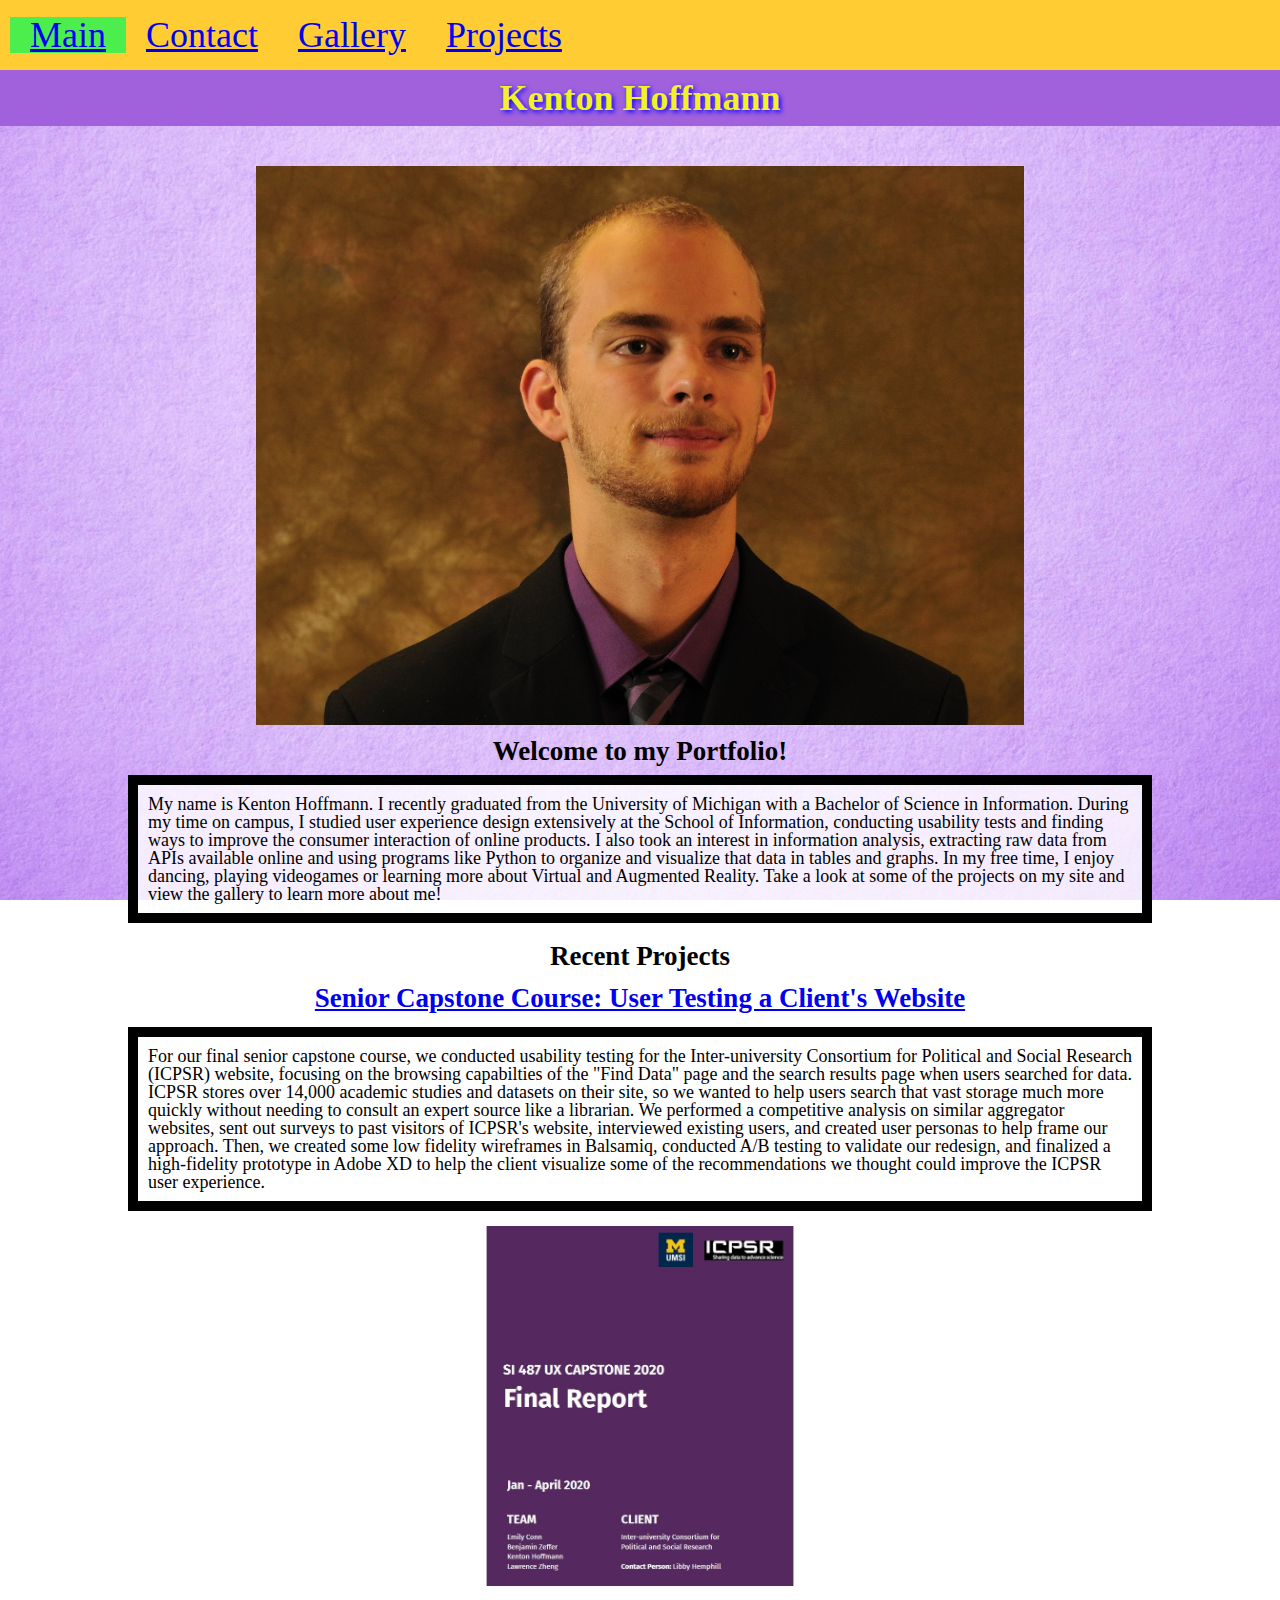
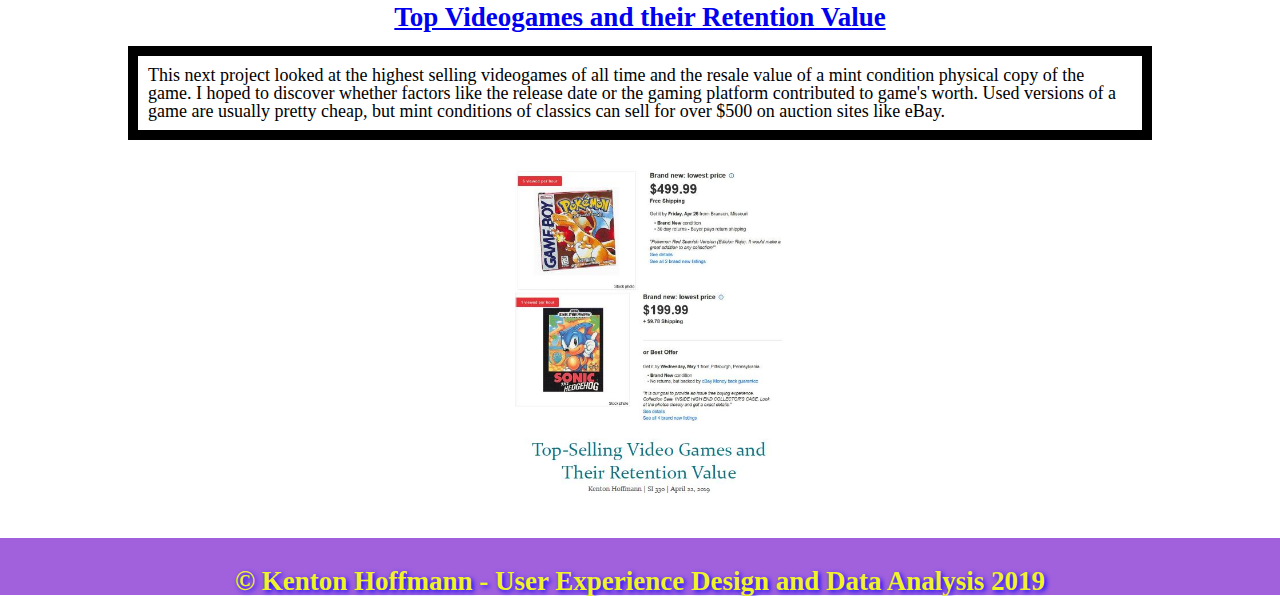
<file: index.html>
<!DOCTYPE html>
<html lang="en" dir="ltr">
  <head>
  <!-- Global site tag (gtag.js) - Google Analytics -->
  <script async src="https://www.googletagmanager.com/gtag/js?id=UA-152072612-1"></script>
  <script>
  window.dataLayer = window.dataLayer || [];
  function gtag(){dataLayer.push(arguments);}
  gtag('js', new Date());

  gtag('config', 'UA-152072612-1');
  </script>
  <!-- Code for Google Analytics -->

    <meta charset="utf-8">
    <meta name="viewport" content="width=device-width, initial-scale=1.0">
    <link rel="stylesheet" type="text/css" href="css/html5reset.css">
    <link rel="stylesheet" type="text/css" href="css/style.css">
    <title>Kenton Hoffmann's Portfolio: Main</title>
  </head>
  <body>
    <div class="skip"><a href="#main">Skip to Main Content</a></div>
    <div class="nav">
      <nav class= "navbar">
        <ul class="menu">
         <li class = "current"><a href="index.html">Main</a></li>
         <li class = "nav-item"><a href="contact.html">Contact</a></li>
         <li class = "nav-item"><a href="gallery.html">Gallery</a></li>
         <li class = "nav-item"><a href="projects.html">Projects</a></li>
       </ul>
      </nav>
    </div>
    <main>
    <header id="main">
      <h1>Kenton Hoffmann</h1>
    </header>

      <div class="main-grid">
        <div class="main-grid-image">
            <img src="images/kenton_hoffmann.jpg" alt="Photo of Kenton."/>
        </div>
        <h2 id = "introduction">Welcome to my Portfolio!</h2>
        <p id = 'introduction-text'>
          My name is Kenton Hoffmann. I recently graduated from the University of Michigan with a Bachelor of Science in Information. During my time on campus, I studied user experience design extensively at the School of Information, conducting usability tests and finding ways to improve
          the consumer interaction of online products. I also took an interest in information analysis, extracting raw data from APIs available online and using programs like Python to organize and visualize that data in tables and graphs. In my free time, I enjoy dancing, playing videogames or
          learning more about Virtual and Augmented Reality. Take a look at some of the projects on my site and view the gallery to learn more about me!
        </p>
      </div>
    <div class = "recent-projects">
    <h2 id= "recent-projects-list" >Recent Projects</h2>
    <h2 id = "recent-p1-header"><a href = "projects/SI487FinalReport.pdf">Senior Capstone Course: User Testing a Client's Website</a></h2>
      <p id ="recent-p1-text">
        For our final senior capstone course, we conducted usability testing for the Inter-university Consortium for Political and Social Research (ICPSR) website, focusing on the browsing capabilties of the "Find Data" page and the search results page when users searched for data. ICPSR stores over 14,000 academic studies and datasets on their site,
        so we wanted to help users search that vast storage much more quickly without needing to consult an expert source like a librarian. We performed a competitive analysis on similar aggregator websites, sent out surveys to past visitors of ICPSR's website, interviewed existing users, and created user personas to help frame our approach. Then, we created some low fidelity wireframes in Balsamiq, conducted A/B testing to validate our redesign, and finalized a high-fidelity prototype in Adobe XD to help the client visualize some of the recommendations we thought could improve the ICPSR user experience.      </p>
      <div class = "recent-p1-pic">
      <img src='images/SI487finalreport.jpg' alt="A preview of my team's final report on the usability of the ICPSR website.">
    </div>
    <h2 id ="recent-p2-header"><a href ="projects/top_videogames_retention_value.pdf">Top Videogames and their Retention Value</a></h2>
      <p id = "recent-p2-text">
        This next project looked at the highest selling videogames of all time and the resale value of a
        mint condition physical copy of the game. I hoped to discover whether factors like the release date or the gaming platform contributed to game's worth.
        Used versions of a game are usually pretty cheap, but mint conditions of classics can sell for over $500 on auction sites like eBay.
      </p>
      <div class = "recent-p2-pic">
      <img src='images/top_videogames_preview.jpg' alt='A preview of my project comparing the resale value across the top selling videogames'>
    </div>
      </div>
      </main>
      <footer>
            <h2>&copy; Kenton Hoffmann - User Experience Design and Data Analysis 2019</h2>
      </footer>
      </body>
    </html>
</file>
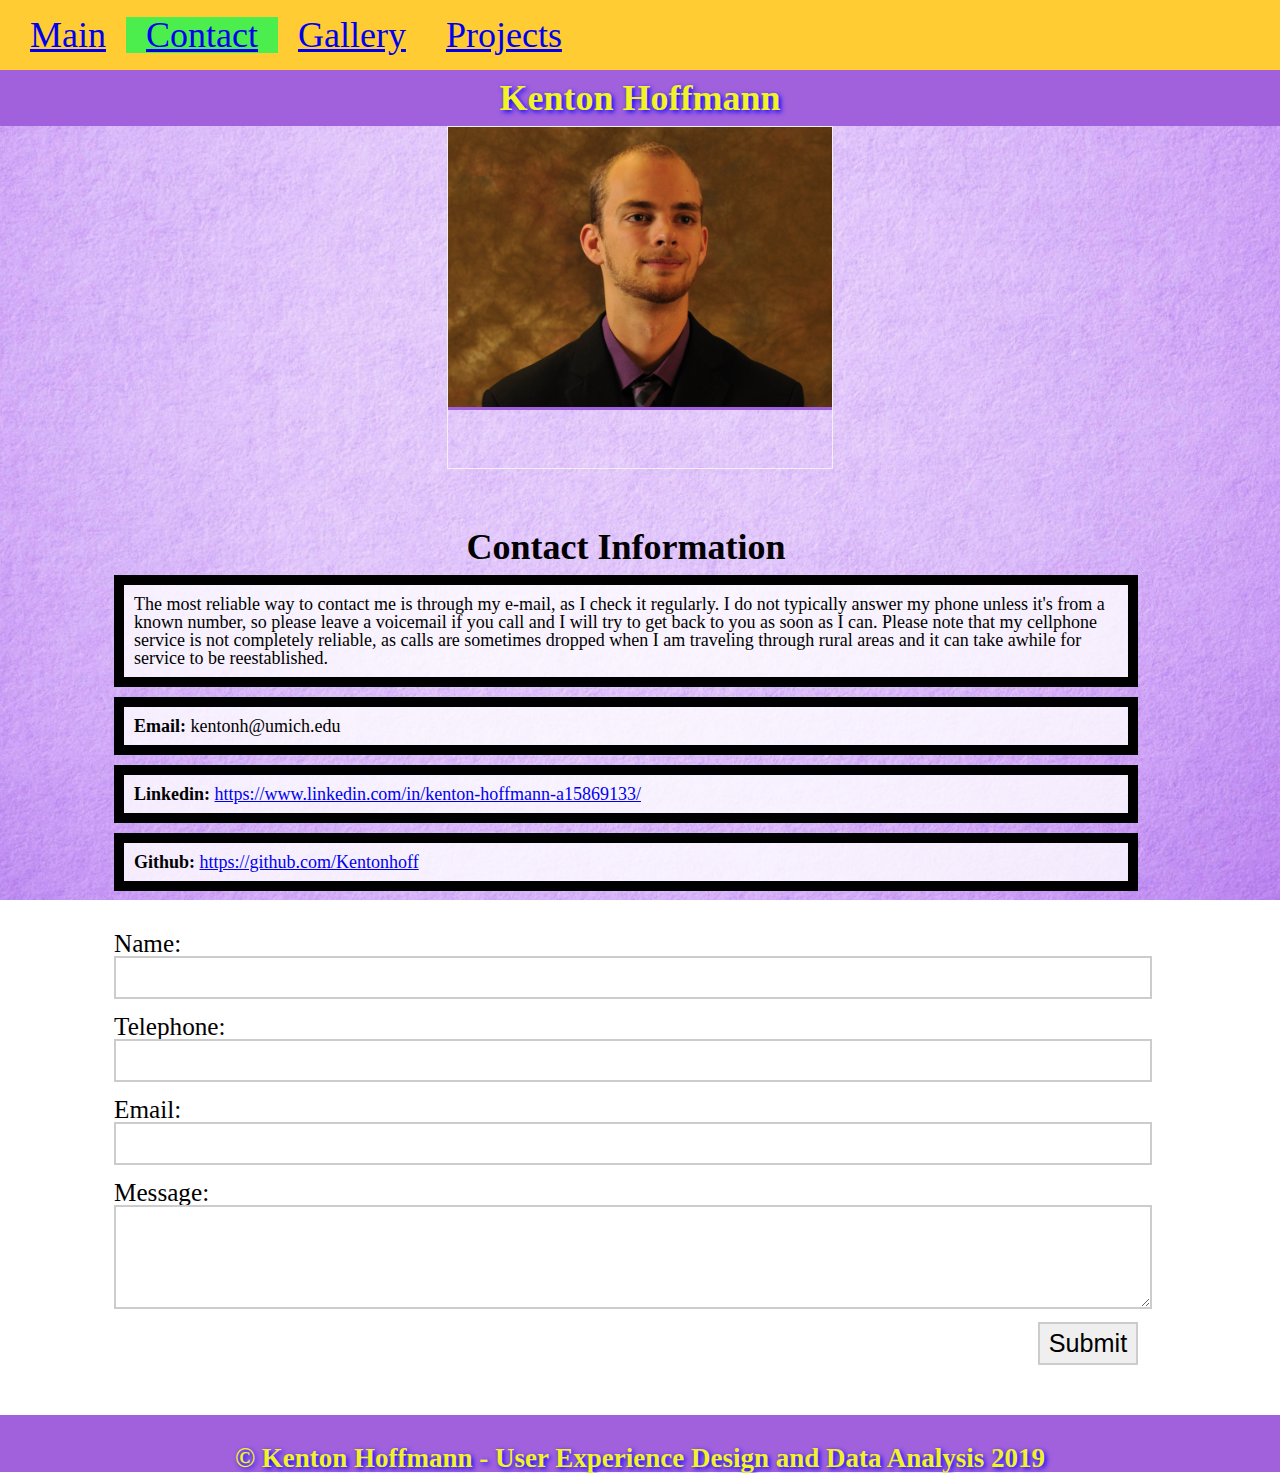
<file: contact.html>
<!DOCTYPE html>
<html lang="en">
  <head>
  <!-- Global site tag (gtag.js) - Google Analytics -->
  <script async src="https://www.googletagmanager.com/gtag/js?id=UA-152072612-1"></script>
  <script>
  window.dataLayer = window.dataLayer || [];
  function gtag(){dataLayer.push(arguments);}
  gtag('js', new Date());

  gtag('config', 'UA-152072612-1');
  </script>
  <!-- Code for Google Analytics -->
    <meta charset="utf-8">
    <link rel="stylesheet" type="text/css" href="css/html5reset.css">
    <link rel="stylesheet" type="text/css" href="css/style.css">
    <meta name = 'viewport' content='width=device-width, initial-scale=1'>
    <title>Kenton Hoffmann's Portfolio: Contact</title>
  </head>
 <body>
   <div class="skip"><a href="#main">Skip to Main Content</a></div>
     <div class = "nav">
       <nav class= "navbar">
         <ul class="menu">
         <li class = "nav-item"><a href="index.html">Main</a></li>
         <li class = "current"><a href="contact.html">Contact</a></li>
         <li class = "nav-item"><a href="gallery.html">Gallery</a></li>
         <li class = "nav-item"><a href="projects.html">Projects</a></li>
       </ul>
     </nav>
   </div>
   <main>
   <header id="main">
     <h1>Kenton Hoffmann</h1>
   </header>
   <div class="flip-card">
        <div class="flip-card-inner">
          <div class="flip-card-front">
              <img src="images/kenton_hoffmann.jpg" alt="Photo of Kenton."/>
          </div>
          <div class="flip-card-back">
              <p><strong>Phone:</strong> (517)303-7052</p>
          </div>
        </div>
    </div>
     <div class = "contact-information">
       <h1>Contact Information </h1>
       <p id = 'contact-paragraph'>The most reliable way to contact me is through my e-mail, as I check it regularly. I do not typically answer my phone unless it's from a known number, so please leave a voicemail if you call and I will try to get back to you as soon as I can.
         Please note that my cellphone service is not completely reliable, as calls are sometimes dropped when I am traveling through rural areas and it can take awhile for service to be reestablished.
       </p>
       <p id ='contact-email'><strong>Email:</strong> kentonh@umich.edu</p>
       <p id= 'contact-linkedin'><strong>Linkedin:</strong> <a href = "https://www.linkedin.com/in/kenton-hoffmann-a15869133/">https://www.linkedin.com/in/kenton-hoffmann-a15869133/</a></p>
       <p id= 'contact-github'><strong>Github:</strong> <a href = "https://github.com/Kentonhoff">https://github.com/Kentonhoff</a></p>
     <div id="contact-area">
			<form action="https://formspree.io/xknnrwpo" method="POST">
				<label for="Name">Name:</label>
				<input type="text" name="Name" id="Name" />

				<label for="Telephone">Telephone:</label>
				<input type="text" name="Telephone" id="Telephone" />

				<label for="Email">Email:</label>
				<input type="text" name="Email" id="Email" />

				<label for="Message">Message:</label><br />
				<textarea name="Message" rows="20" cols="20" id="Message"></textarea>

				<input type="submit" name="submit" value="Submit" class="submit-button" />
			</form>
			<div style="clear: both;"></div>
		</div>
    </div>
    </main>
     <footer>
        <h2>&copy; Kenton Hoffmann - User Experience Design and Data Analysis 2019</h2>
    </footer>
    </body>
  </html>
</file>
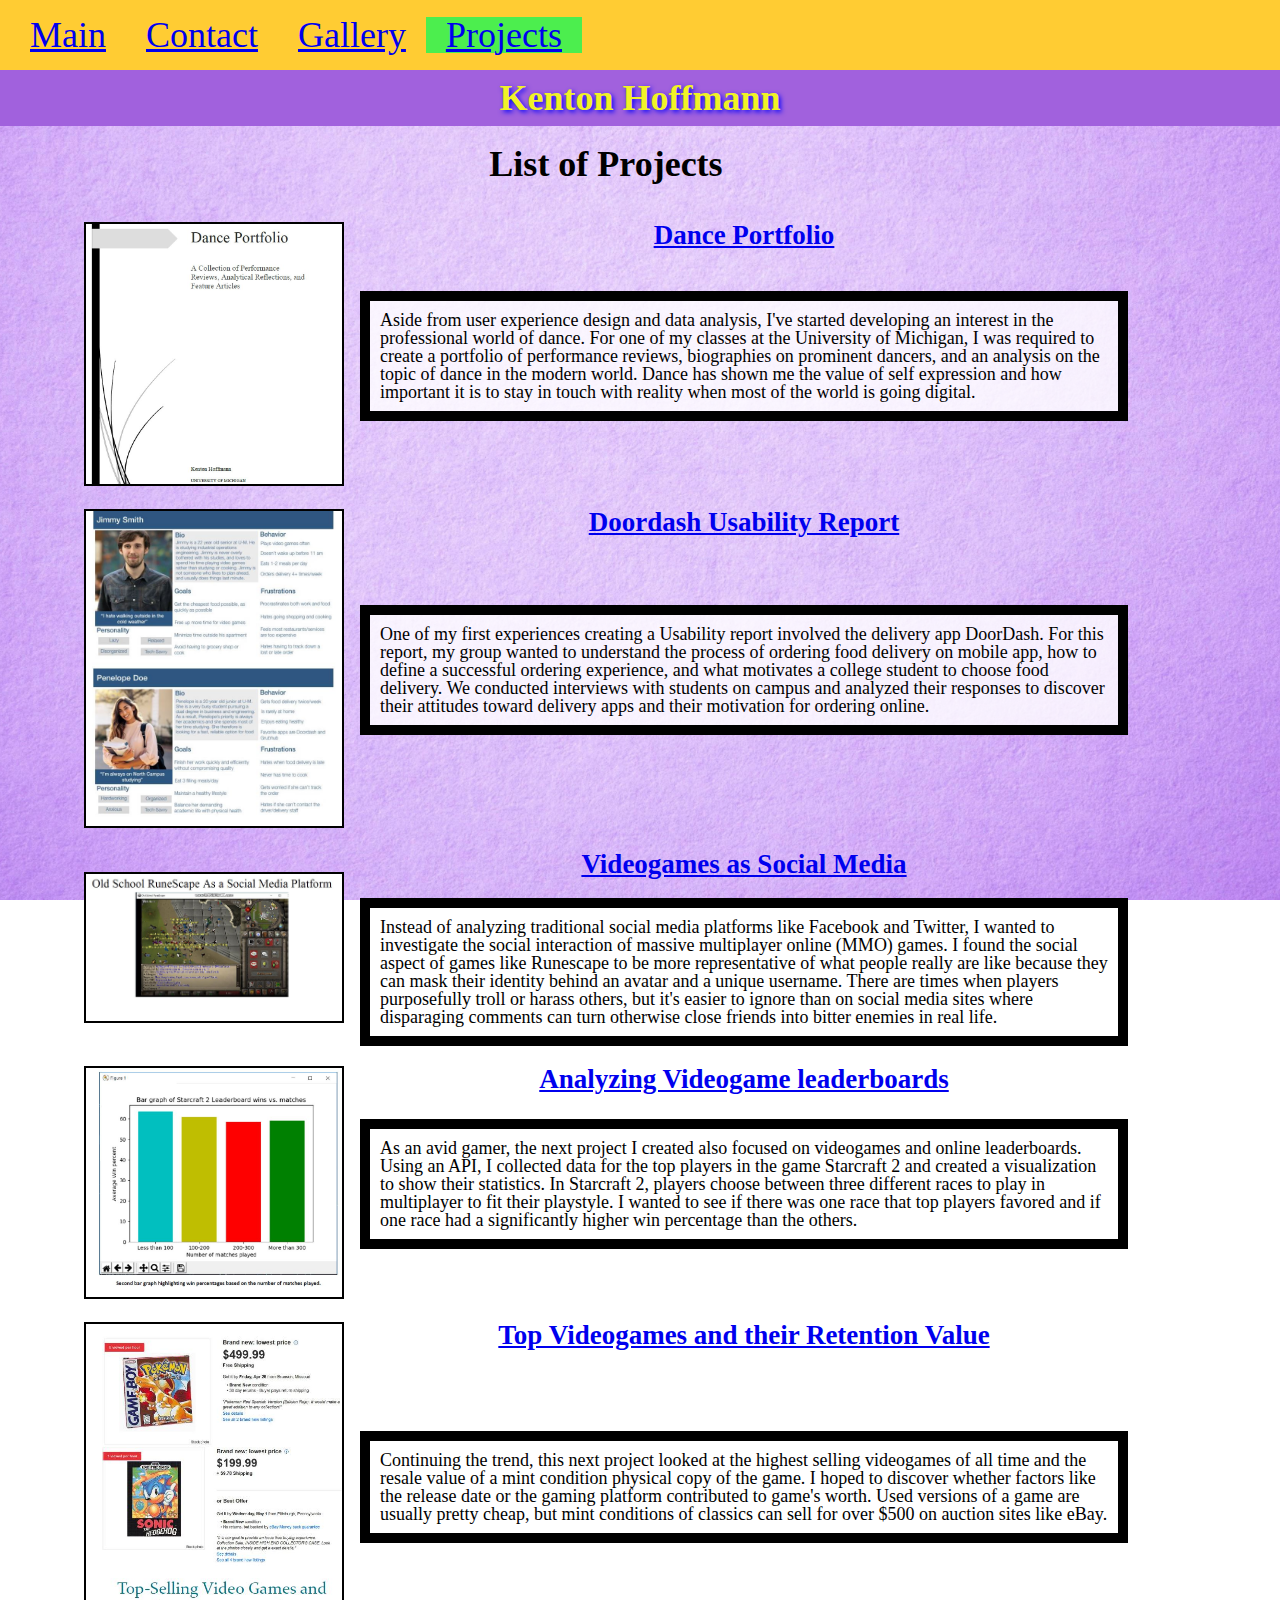
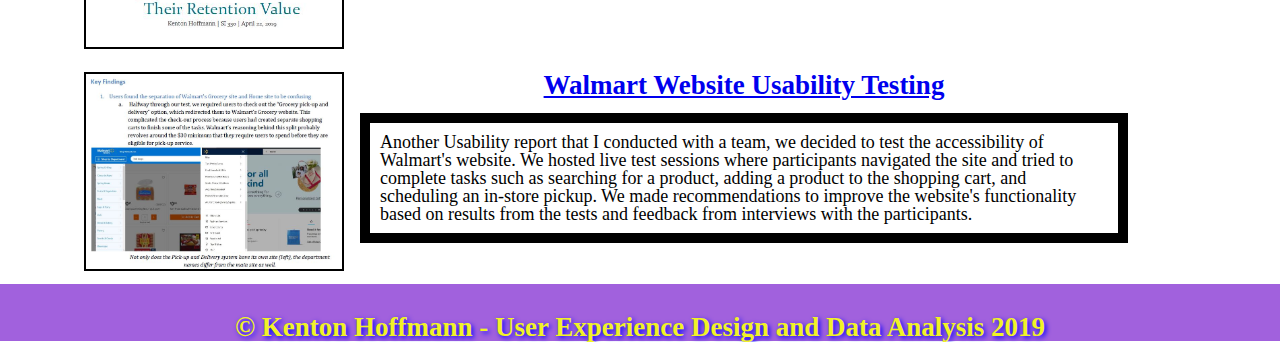
<file: projects.html>
<!DOCTYPE html>
<html lang="en">
  <head>
  <!-- Global site tag (gtag.js) - Google Analytics -->
  <script async src="https://www.googletagmanager.com/gtag/js?id=UA-152072612-1"></script>
  <script>
  window.dataLayer = window.dataLayer || [];
  function gtag(){dataLayer.push(arguments);}
  gtag('js', new Date());

  gtag('config', 'UA-152072612-1');
  </script>
  <!-- Code for Google Analytics -->
    <meta charset="utf-8">
    <link rel="stylesheet" type="text/css" href="css/html5reset.css">
    <link rel="stylesheet" type="text/css" href="css/style.css">
    <meta name = 'viewport' content='width=device-width, initial-scale=1'>
    <title>Kenton Hoffmann's Portfolio: Projects</title>
  </head>
  <body>
    <div class="skip"><a href="#main">Skip to Main Content</a></div>
    <div class="nav">
      <nav class= "navbar">
        <ul class="menu">
          <li class = "nav-item"><a href="index.html">Main</a></li>
          <li class = "nav-item"><a href="contact.html">Contact</a></li>
          <li class = "nav-item"><a href="gallery.html">Gallery</a></li>
          <li class = "current"><a href="projects.html">Projects</a></li>
        </ul>
      </nav>
    </div>
    <main>
    <header id= "main">
      <h1>Kenton Hoffmann</h1>
    </header>

      <div class = "project-grid">
        <h1 id = "projects-list">List of Projects</h1>
        <h2 id ='project1'><a href= "projects/dance_final_portfolio.pdf">Dance Portfolio</a></h2>
        <p id ="project1-info">
          Aside from user experience design and data analysis, I've started developing an interest in the professional world of dance.
          For one of my classes at the University of Michigan, I was required to create a portfolio of performance reviews,
          biographies on prominent dancers, and an analysis on the topic of dance in the modern world. Dance has shown me the value
          of self expression and how important it is to stay in touch with reality when most of the world is going digital.
        </p>
      <div class= "project1-picture">
        <img src='images/dance_portfolio_preview.jpg' alt='A preview of my dance portfolio'>
      </div>
        <h2 id ='project2'><a href= "projects/doordash_report.pdf">Doordash Usability Report</a></h2>
        <p id = "project2-info">
          One of my first experiences creating a Usability report involved the delivery app DoorDash. For this report, my group wanted
          to understand the process of ordering food delivery on mobile app, how to define a successful ordering experience,
          and what motivates a college student to choose food delivery. We conducted interviews with students on campus and analyzed their
          responses to discover their attitudes toward delivery apps and their motivation for ordering online.
        </p>
        <div class ="project2-picture">
          <img src='images/doordash_preview.jpg' alt='A preview of my DoorDash report'>
        </div>
          <h2 id = 'project3'><a href= "projects/hoffmann_osm_final.pdf">Videogames as Social Media</a></h2>
          <p id = 'project3-info'>
            Instead of analyzing traditional social media platforms like Facebook and Twitter, I wanted to investigate the social interaction
            of massive multiplayer online (MMO) games. I found the social aspect of games like Runescape to be more representative of what people
            really are like because they can mask their identity behind an avatar and a unique username. There are times when players purposefully troll or harass others, but it's
            easier to ignore than on social media sites where disparaging comments can turn otherwise close friends into bitter enemies in real life.
          </p>
          <div class = 'project3-picture'>
            <img src='images/osm_preview.jpg' alt='A preview of my report analyzing videogames as a Social Media platform'>
          </div>
          <h2 id = 'project4'><a href ="projects/si206final_project_report.pdf">Analyzing Videogame leaderboards</a></h2>
          <p id ='project4-info'>
            As an avid gamer, the next project I created also focused on videogames and online leaderboards. Using an API, I collected data
            for the top players in the game Starcraft 2 and created a visualization to show their statistics. In Starcraft 2, players choose between three
            different races to play in multiplayer to fit their playstyle. I wanted to see if there was one race that top players favored
            and if one race had a significantly higher win percentage than the others.
          </p>
          <div class ='project4-picture'>
            <img src='images/leaderboard_project_preview.jpg' alt='A preview of my project using data from an online leaderboard'>
          </div>
          <h2 id = "project5"><a href ="projects/top_videogames_retention_value.pdf">Top Videogames and their Retention Value</a></h2>
          <p id ='project5-info'>
            Continuing the trend, this next project looked at the highest selling videogames of all time and the resale value of a
            mint condition physical copy of the game. I hoped to discover whether factors like the release date or the gaming platform contributed to game's worth.
            Used versions of a game are usually pretty cheap, but mint conditions of classics can sell for over $500 on auction sites like eBay.
          </p>
          <div class ='project5-picture'>
            <img src='images/top_videogames_preview.jpg' alt='A preview of my project comparing the resale value across the top selling videogames'>
          </div>
          <h2 id = "project6"><a href = "projects/walmart_usability_report.pdf">Walmart Website Usability Testing</a></h2>
          <p id = 'project6-info'>
            Another Usability report that I conducted with a team, we decided to test the accessibility of Walmart's website.
            We hosted live test sessions where participants navigated the site and tried to complete tasks such as searching for a product,
            adding a product to the shopping cart, and scheduling an in-store pickup. We made recommendations to improve the website's functionality based on results
            from the tests and feedback from interviews with the participants.
          </p>
          <div class ="project6-picture">
            <img src='images/walmart_report_preview.jpg' alt="A preview of my report on the usability of the Walmart website">
          </div>
        </div>
        </main>
        <footer>
            <h2>&copy; Kenton Hoffmann - User Experience Design and Data Analysis 2019</h2>
        </footer>
      </body>
    </html>
</file>
<file: css/style.css>
html{
    scroll-behavior: smooth;
}
body{
  font-size: 18px;
  margin: 10;
  font-family: serif, Arial, "Times New Roman";
  color: black;
  background-image: url("../images/pastelpurple.jpg");
  /* Create the parallax scrolling effect */
  background-attachment: fixed;
  background-position: center;
  background-repeat: no-repeat;
  background-size: cover;

  /* background color:#8d09e4, #a161dd (purple, light-purple)
  color:  (dark-yellow, orange)
  */
}
header{
  background-color:#a161dd;
  color: #f1f227;
  padding:10px;
}
#main{
  text-shadow: 2px 2px 5px blue;
}
footer{
  background-color: #a161dd;
  color: #f1f227;
  text-shadow: 2px 2px 5px blue;
  grid-column: 1 / -1;
  grid-row: -1;
  padding-top: 30px;
  text-align: center;
}

h1{
  font-size: 2em;
  text-align: center;
  line-height: 1;
}

h2{
  font-size: 1.5em;
  text-align: center;
}

.skip a{
  background: white;
  left: 0;
  padding: 6px;
  position: absolute;
  top:-40px;
  -webkit-transition: top 1s ease-out;
  transition: top 1s ease-out;
  z-index: 1;
  text-decoration: none;
  color: black;
}
.skip a:focus{
  top:0px;
  position: absolute;
}

*:focus{
  border: 2px solid red;
}
nav ul{
  list-style-type: none;
  display: flex;
  flex-direction: column;
}
nav li{
  padding-right: 20px;
  padding-left: 20px;
  font-size: 200%;
  display: block;
  flex-grow: 1;
}
nav li:hover{
  background-color: light-blue;
}
.navbar{
  text-align: center;
  background-color: #FFCC33;
}
.navbar .current{
  text-decoration: underline;
  text-decoration-style: dashed;
  background-color: #4cee4e;
}
.menu{
  display: flex;
  flex-wrap: wrap;
  justify-content: space-between;
  align-items: center;
}
.menu .current{
  text-decoration: underline;
  background-color: light-orange;
}


.main-grid{
    display:grid;
    grid-template-columns: 10vw 80vw 10vw;
    grid-template-rows: auto;
    margin-top: 10px;
    grid-row-gap: 10px;
    justify-items: center;
    padding-top: 30px;
  }
.main-grid-image{
  grid-column: 2/span 1;
  grid-row: 1/span 1;
  }
.main-grid-image img{
  max-width: 60vw;
  height: auto;
  overflow: hidden;
  object-fit: contain;
}
p{
  align-self: center;
  background-color: rgba(255, 255, 255, .8);
  border: 10px solid black;
  padding: 10px;
}
#introduction{
  text-align: center;
  grid-column: 2/span 1;
  grid-row: 2/span 1;
}
#introduction-text{
  text-align: left;
  grid-column: 2/span 1;
  grid-row: 3/span 1;
  padding: 10px;
}
.recent-projects{
  display: grid;
  grid-template-columns: 10vw 80vw 10vw;
  grid-row-gap: 15px;
  grid-template-rows: auto;
}

.recent-projects img{
  max-height:40vh;
  width:auto;
  object-fit: contain;
}
#recent-projects-list{
  padding-top: 20px;
  grid-column: 2/span 1;
  grid-row: 1/span 1;
}
#recent-p1-header{
  grid-column: 2/span 1;
  grid-row: 2/span 1;
}
#recent-p1-text{
  grid-column: 2/span 1;
  grid-row: 3/span 1;
}
.recent-p1-pic{
  grid-column: 2/span 1;
  grid-row: 4/span 1;
  margin: auto;
}
#recent-p2-header{
  grid-column: 2/span 1;
  grid-row: 5/span 1;
}
#recent-p2-text{
  grid-column: 2/span 1;
  grid-row: 6/span 1;
}
.recent-p2-pic{
  grid-column: 2/span 1;
  grid-row: 7/span 1;
  margin: auto;
  padding-bottom: 20px;
}
.gallery{
  flex: 1;
  padding: 1.5em;
  flex-flow: column wrap;
  width: 90vw;
  column-gap: 10px;
  }
.gallery-item{
  max-height: 20vh;
  display: inline-block;
  width: auto;
  margin: 0 0 8px 0;
  }
.gallery-item img{
  max-width: 100%;
  height:auto;
  object-fit: contain;
  overflow: hidden;
  border-radius: 8px;
  }
.gallery-item:hover{
  -webkit-transform: scaleX(-1);
  transform: scaleX(-1);
  }
.project-grid{
  display: grid;
  grid-template-columns: 5vw 80vw 5vw;
  grid-row-gap: 10px;
}
.project-grid img{
  max-width: 30vw;
  height: auto;
  object-fit: contain;
}
#projects-list{
  grid-column: 2/span 1;
  grid-row: 1/span 1;
  padding-top: 20px;
}
#project1{
  grid-column: 2/span 1;
  grid-row: 2/span 1;
}
#project1-info{
  grid-column: 2/span 1;
  grid-row: 3/span 1;
}
.project1-picture{
  grid-column: 2/span 1;
  grid-row: 4/span 1;
  margin: auto;
}
#project2{
  grid-column: 2/span 1;
  grid-row: 5/span 1;
}
#project2-info{
  grid-column: 2/span 1;
  grid-row: 6/span 1;
}
.project2-picture{
  grid-column: 2/span 1;
  grid-row: 7/span 1;
  margin: auto;
}
#project3{
  grid-column: 2/span 1;
  grid-row: 8/span 1;
}
#project3-info{
  grid-column: 2/span 1;
  grid-row: 9/span 1;
}
.project3-picture{
  grid-column: 2/span 1;
  grid-row: 10/span 1;
  margin:auto;
}
#project4{
  grid-column: 2/span 1;
  grid-row: 11/span 1;
}
#project4-info{
  grid-column: 2/span 1;
  grid-row: 12/span 1;
}
.project4-picture{
  grid-column: 2/span 1;
  grid-row: 13/span 1;
  margin: auto;
}
#project5{
  grid-column: 2/span 1;
  grid-row: 14/span 1;
}
#project5-info{
  grid-column: 2/span 1;
  grid-row: 15/span 1;
}
.project5-picture{
  grid-column: 2/span 1;
  grid-row: 16/span 1;
  margin:auto;
}
#project6{
  grid-column: 2/span 1;
  grid-row: 17/span 1;
}
#project6-info{
  grid-column: 2/span 1;
  grid-row: 18/span 1;
}
.project6-picture{
  grid-column: 2/span 1;
  grid-row: 19/span 1;
  margin:auto;
}
.flip-card {
  display: grid;
  grid-template-columns: 10vw 80vw 10vw;
  grid-row-gap: 15px;
  grid-template-rows: auto;
  background-color: transparent;
  max-width: 30vw;
  height: auto;
  margin-left: auto;
  margin-right: auto;
  object-fit: contain;
  border: 1px solid #f1f1f1;
  perspective: 1000px; /* Remove this if you don't want the 3D effect */
}
.flip-card img{
  max-width:30vw;
  width:auto;
  object-fit: contain;
}

/* This container is needed to position the front and back side */
.flip-card-inner {
  position: relative;
  width: 30vw;
  height: auto;
  text-align: center;
  transition: transform 0.8s;
  transform-style: preserve-3d;
}

.flip-card:hover .flip-card-inner {
  transform: rotateY(180deg);
}

.flip-card-front, .flip-card-back {
  position: relative;
  width: 30vw;
  height: auto;
  backface-visibility: hidden;
}

.flip-card-front {
  background-color:#a161dd;
  color: black;
}

.flip-card-back {
  background-color:#a161dd;
  transform: rotateY(180deg);
}
.contact-information{
  display: grid;
  grid-template-columns: 5vw 80vw 5vw;
  grid-template-rows: auto;
  padding: 20px 50px 20px 50px;
	margin: 20px auto;
	object-fit: contain;
  grid-row-gap: 10px;
}
.contact-information h1{
  grid-column: 2/span 1;
  grid-row: 3/span 1;

}
#contact-paragraph{
  grid-column: 2/span 1;
  grid-row: 4/span 1;
}
#contact-email{
  grid-column: 2/span 1;
  grid-row: 5/span 1;
}
#contact-linkedin{
  grid-column: 2/span 1;
  grid-row: 6/span 1;
}
#contact-github{
  grid-column: 2/span 1;
  grid-row: 7/span 1;
}
#contact-area{
  grid-column: 2/span 1;
	grid-row: 8/span 1;
	margin-top: 25px;
}

#contact-area input, #contact-area textarea {
	padding: 5px;
	width: 80vw;
	font-family: Helvetica, sans-serif;
	font-size: 1.4em;
	margin: 0px 0px 10px 0px;
	border: 2px solid #ccc;
}

#contact-area textarea {
	height: 90px;
}

#contact-area textarea:focus, #contact-area input:focus {
	border: 2px solid #900;
}

#contact-area input.submit-button {
	width: 100px;
	float: right;
}

label{
	float: left;
	text-align: left;
	margin-right: 15px;
	width: 100px;
	padding-top: 5px;
	font-size: 1.4em;
}
@media screen and (min-width: 600px){
  .menu{
    display: flex;
    flex-direction: row;
    justify-content: center;
  }
  .gallery{
    padding: 1.5em;
    columns: 2;
    object-fit: contain;
    overflow: hidden;
  }
}


@media only screen and (min-width: 900px) {

  .gallery {
    columns: 3;
    padding: 1.5em;
  }
  .navbar {
        display: flex;
        justify-content: space-between;
        padding-bottom: 0;
        height: 70px;
        align-items: center;
  }
  .menu {
        display: flex;
        margin-left: 10px;
        margin-right: 30px;
        flex-direction: row;
        justify-content: flex-end;
    }
  .menu li{
    padding: 15 px; 10px;
  }
  .project-grid{
    display: grid;
    grid-template-columns: 5vw 20vw 60vw 5vw;
    grid-template-rows: auto;
    grid-row-gap: 20px;
    grid-column-gap: 20px;
  }
  .project-grid img{
    max-width: 20vw;
    height: auto;
    object-fit: contain;
    border: 2px solid black;
  }
  #projects-list{
    grid-column: 2/span 2;
    grid-row: 1/span 1;
    margin-left: auto;
    margin-right: auto;
  }
  #project1{
    grid-column: 3/span 1;
    grid-row: 3/span 1;
  }
  #project1-info{
    grid-column: 3/span 1;
    grid-row: 3/span 1;
  }
  .project1-picture{
    grid-column: 2/span 1;
    grid-row: 3/span 1;
    margin: auto;
  }
  #project2{
    grid-column: 3/span 1;
    grid-row: 4/span 1;
  }
  #project2-info{
    grid-column: 3/span 1;
    grid-row: 4/span 1;
  }
  .project2-picture{
    grid-column: 2/span 1;
    grid-row: 4/span 1;
    margin: auto;
  }
  #project3{
    grid-column: 3/span 1;
    grid-row: 5/span 1;
  }
  #project3-info{
    grid-column: 3/span 1;
    grid-row: 6/span 1;
  }
  .project3-picture{
    grid-column: 2/span 1;
    grid-row: 5/span 2;
    margin:auto;
  }
  #project4{
    grid-column: 3/span 1;
    grid-row: 7/span 1;
  }
  #project4-info{
    grid-column: 3/span 1;
    grid-row: 7/span 1;
  }
  .project4-picture{
    grid-column: 2/span 1;
    grid-row: 7/span 1;
    margin: auto;
  }
  #project5{
    grid-column: 3/span 1;
    grid-row: 8/span 1;
  }
  #project5-info{
    grid-column: 3/span 1;
    grid-row: 8/span 1;
  }
  .project5-picture{
    grid-column: 2/span 1;
    grid-row: 8/span 1;
    margin:auto;
  }
  #project6{
    grid-column: 3/span 1;
    grid-row: 9/span 1;
  }
  #project6-info{
    grid-column: 3/span 1;
    grid-row: 9/span 1;
  }
  .project6-picture{
    grid-column: 2/span 1;
    grid-row: 9/span 1;
    margin:auto;
    padding-bottom: 10px;
  }
}

  @media screen and (prefers-reduced-motion: reduce){
    html{
        scroll-behavior: auto; /* Removes scroll animation */

    }

    .skip a{
      background: white;
      left: 0;
      padding: 6px;
      position: absolute;
      top: -40px;
      -webkit-transition: default;
      transition: default;
      z-index: 1;
    }

    .skip a:focus{
      top:0;
    }
  }
</file>
